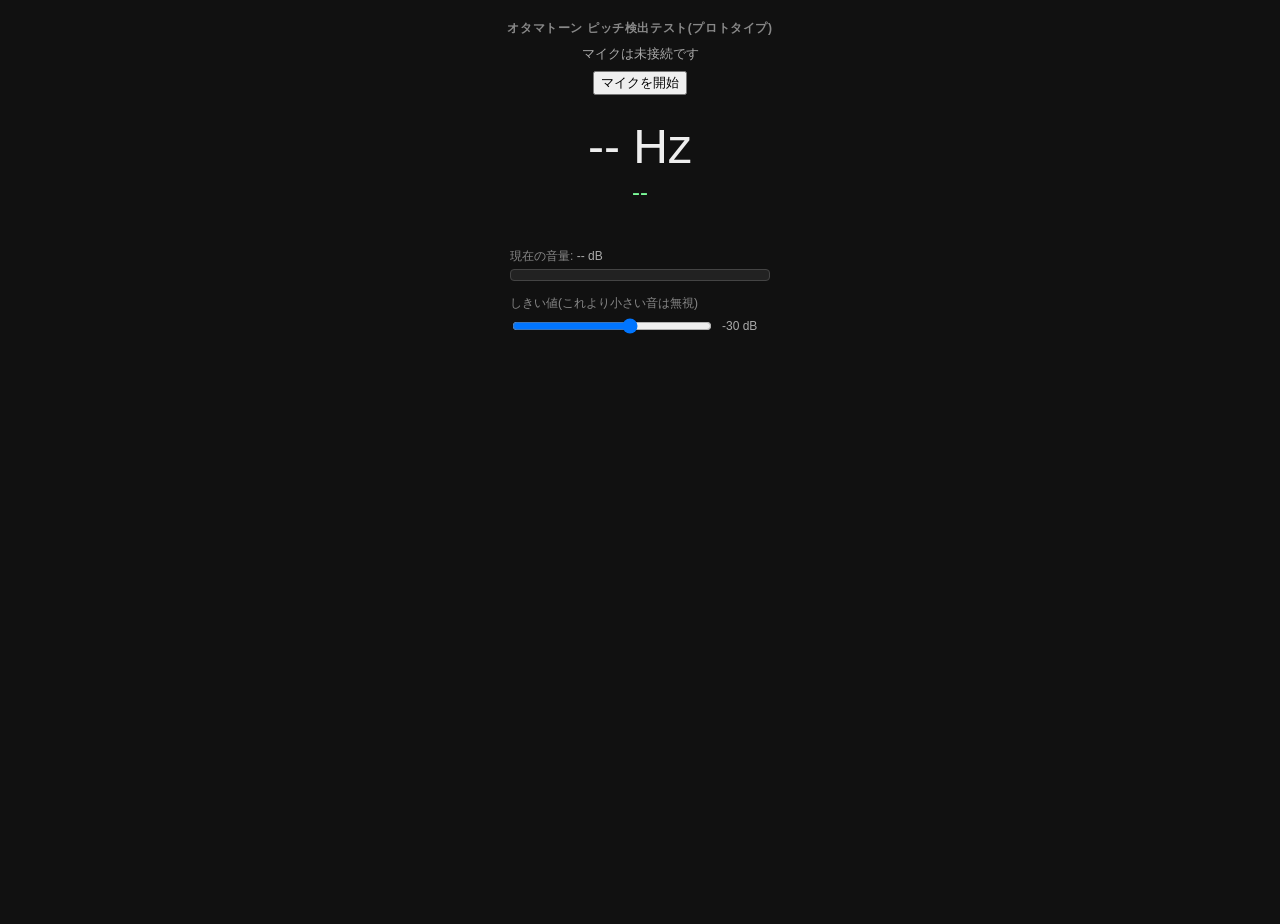
<file: web/pitch-test.html>
<!DOCTYPE html>
<html lang="ja">
<head>
<meta charset="UTF-8">
<title>ピッチ検出テスト</title>
<link rel="stylesheet" href="style.css">
<style>
  #pitch-display {
    font-size: 48px;
    margin: 24px 0 4px;
  }
  #note-display {
    font-size: 24px;
    color: #7CFC9A;
    margin-bottom: 16px;
  }
  #mic-status {
    font-size: 13px;
    color: #aaa;
    margin-bottom: 8px;
  }
  #volume-section {
    width: 260px;
    margin-top: 24px;
  }
  #volume-section label {
    font-size: 12px;
    color: #888;
  }
  #volume-meter-track {
    position: relative;
    height: 10px;
    background: #222;
    border: 1px solid #444;
    border-radius: 4px;
    margin: 4px 0 12px;
    overflow: hidden;
  }
  #volume-meter {
    height: 100%;
    width: 0%;
    background: #557;
  }
  #volume-meter.above-threshold {
    background: #7CFC9A;
  }
  #volume-display {
    font-size: 12px;
    color: #aaa;
  }
  #threshold-row {
    display: flex;
    align-items: center;
    gap: 8px;
    margin-top: 4px;
  }
  #threshold-slider {
    flex: 1;
  }
  #threshold-value {
    font-size: 12px;
    color: #aaa;
    min-width: 48px;
  }
</style>
</head>
<body>

<h3>オタマトーン ピッチ検出テスト(プロトタイプ)</h3>
<div id="mic-status">マイクは未接続です</div>
<button id="btn-start-mic">マイクを開始</button>

<div id="pitch-display">-- Hz</div>
<div id="note-display">--</div>

<div id="volume-section">
  <label>現在の音量: <span id="volume-display">-- dB</span></label>
  <div id="volume-meter-track">
    <div id="volume-meter"></div>
  </div>
  <label>しきい値(これより小さい音は無視)</label>
  <div id="threshold-row">
    <input type="range" id="threshold-slider" min="-60" max="-10" value="-30" step="1">
    <span id="threshold-value">-30 dB</span>
  </div>
</div>

<script src="pitch.js"></script>
<script src="pitch-test.js"></script>

</body>
</html>
</file>
<file: web/style.css>
html, body {
  height: 100%;
}
body {
  margin: 0;
  background: #111;
  color: #eee;
  font-family: -apple-system, "Hiragino Kaku Gothic ProN", sans-serif;
  display: flex;
  flex-direction: column;
  align-items: center;
  overflow-y: auto;
  padding-bottom: 24px;
}
canvas {
  background: #000;
}
/* ゲーム画面のcanvasはブラウザの表示領域いっぱいに(上下端まで)表示する。
   実際の描画解像度(width/height属性)は変えず、object-fit: containで
   アスペクト比を保ったまま拡大表示するだけなので、カメラ・画角の
   チューニングには影響しない。 */
#game-canvas {
  display: block;
  width: 100vw;
  height: 100vh;
  object-fit: contain;
}
#bridge-controls,
#audio-controls,
#debug-controls {
  margin-top: 12px;
  display: flex;
  flex-wrap: wrap;
  justify-content: center;
  gap: 8px;
}
#bridge-controls button,
#audio-controls button,
#debug-controls button {
  background: #222;
  color: #eee;
  border: 1px solid #444;
  border-radius: 4px;
  padding: 6px 12px;
  font-size: 13px;
  cursor: pointer;
  transition: background-color 0.15s, border-color 0.15s;
}
#bridge-controls button:disabled,
#audio-controls button:disabled,
#debug-controls button:disabled {
  opacity: 0.4;
  cursor: default;
}
#bridge-controls button:not(:disabled):hover,
#audio-controls button:not(:disabled):hover,
#debug-controls button:not(:disabled):hover,
#btn-start-mic-pitch:not(:disabled):hover {
  background: #2c2c2c;
  border-color: #5a5a5a;
}
#bridge-log {
  margin-top: 8px;
  font-size: 12px;
  color: #aaa;
  max-height: 100px;
  overflow-y: auto;
}
h3 {
  font-size: 12px;
  font-weight: 600;
  letter-spacing: 0.05em;
  color: #888;
  margin: 20px 0 8px;
  padding-top: 16px;
  border-top: 1px solid #262626;
  text-align: center;
}
h3:first-of-type {
  border-top: none;
  padding-top: 0;
}

/* field-note は、各フィールドページ上部の説明文・戻る/他案へのリンク
   (以前はページごとにバラバラなinline styleだった)を統一するクラス。 */
.field-note {
  font-size: 13px;
  color: #aaa;
  text-align: center;
  line-height: 1.7;
  margin: 16px 0 0;
  max-width: 320px;
}
.field-note a {
  color: #7CFC9A;
  text-decoration: none;
}
.field-note a:hover {
  text-decoration: underline;
}
#midi-status {
  font-size: 12px;
  color: #aaa;
  max-height: 140px;
  overflow-y: auto;
  min-width: 260px;
}
#mic-pitch-status {
  font-size: 12px;
  color: #aaa;
}
#btn-start-mic-pitch {
  background: #222;
  color: #eee;
  border: 1px solid #444;
  border-radius: 4px;
  padding: 6px 12px;
  font-size: 13px;
  cursor: pointer;
  margin-top: 6px;
  transition: background-color 0.15s, border-color 0.15s;
}
#mic-pitch-info {
  display: flex;
  gap: 12px;
  align-items: baseline;
  margin-top: 8px;
  font-size: 16px;
}
#mic-direction {
  color: #7CFC9A;
  font-size: 13px;
}
#mic-threshold-row {
  display: flex;
  align-items: center;
  gap: 8px;
  margin-top: 8px;
  font-size: 12px;
  color: #888;
}
#mic-threshold-value {
  color: #aaa;
  min-width: 48px;
}
#debug-status {
  font-size: 12px;
  color: #aaa;
}
#canvas-wrap {
  position: relative;
  display: inline-block;
}
#title-logo {
  position: absolute;
  top: 50%;
  left: 50%;
  transform: translate(-50%, -50%);
  width: 70%;
  pointer-events: none;
  filter: drop-shadow(0 4px 10px rgba(0, 0, 0, 0.7));
}
/* field-hint: 各フィールドのcanvas上に添える指示テキスト共通のスタイル
   (楽譜HUDの下の「〜せよ!」、草原フィールドのジャンプの仕方など)。
   表示・非表示はGo側の対応する条件(game.SetMelodyHUDVisibleFunc・
   game.SetJumpHintVisibleFunc)に合わせて各web/*.jsが切り替える。 */
.field-hint {
  position: absolute;
  top: 185px;
  left: 50%;
  transform: translateX(-50%);
  font-size: 20px;
  font-weight: bold;
  color: #fff;
  text-shadow: 0 1px 3px rgba(0, 0, 0, 0.8);
  white-space: nowrap;
  pointer-events: none;
}
</file>
